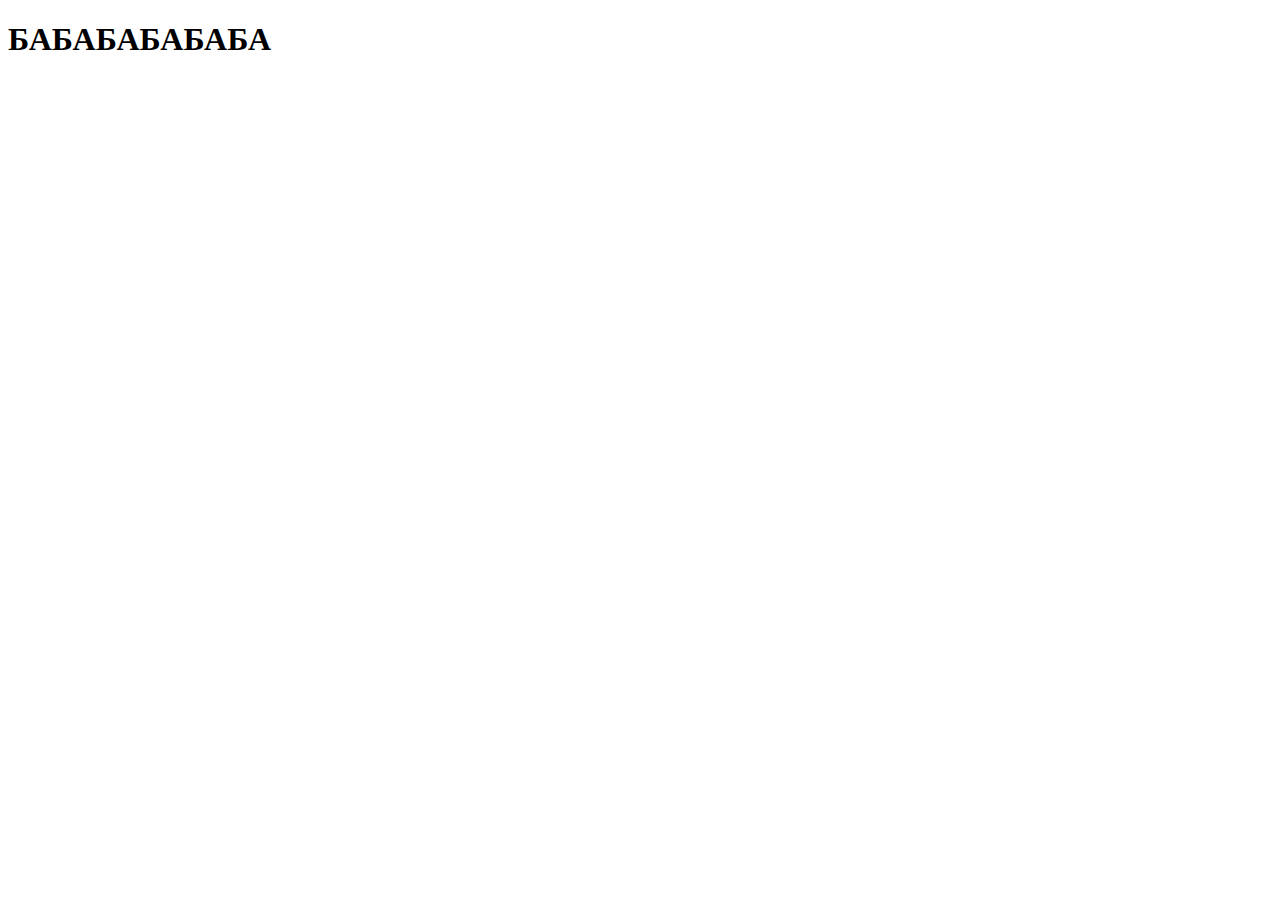
<file: 404error.html>
<!DOCTYPE html>
<html lang="en">
<head>
    <meta charset="UTF-8">
    <meta http-equiv="X-UA-Compatible" content="IE=edge">
    <meta name="viewport" content="width=device-width, initial-scale=1.0">
    <title>Document</title>
</head>
<body>
    <h1>БАБАБАБАБАБА</h1>
</body>
</html>
</file>
